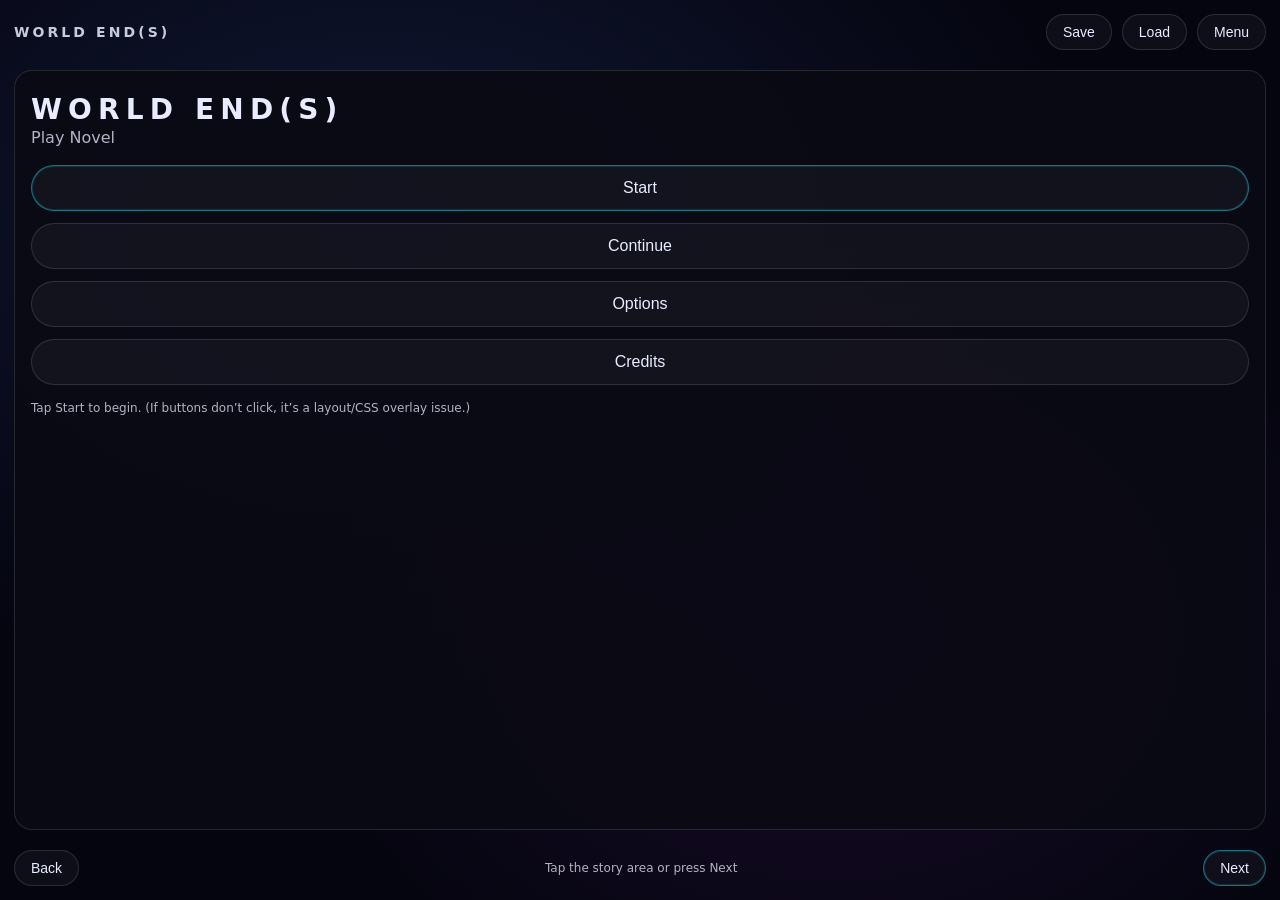
<file: index.html>
<!doctype html>
<html lang="en">
<head>
  <meta charset="UTF-8" />
  <meta name="viewport" content="width=device-width, initial-scale=1, viewport-fit=cover" />
  <title>WORLD END(S)</title>

  <!-- iOS PWA -->
  <meta name="apple-mobile-web-app-capable" content="yes" />
  <meta name="apple-mobile-web-app-status-bar-style" content="black-translucent" />
  <meta name="apple-mobile-web-app-title" content="WORLD END(S)" />
  <meta name="theme-color" content="#050510" />

  <link rel="manifest" href="./manifest.webmanifest?v=1" />
  <link rel="apple-touch-icon" href="./icon-180.png" />
  <link rel="icon" href="./icon-192.png" />

  <link rel="stylesheet" href="./style.css?v=1" />
</head>

<body>
  <div id="app">
    <header class="topbar">
      <div class="title">WORLD END(S)</div>
      <div class="topBtns">
        <button id="btnSave" type="button">Save</button>
        <button id="btnLoad" type="button">Load</button>
        <button id="btnMenu" type="button">Menu</button>
      </div>
    </header>

    <main id="screen" aria-label="Story screen">
      <!-- MAIN MENU (clickable) -->
      <section id="mainMenu" class="panel">
        <h1 class="logo">WORLD END(S)</h1>
        <p class="subtitle">Play Novel</p>

        <div class="menuBtns">
          <button id="btnStart" class="primary" type="button">Start</button>
          <button id="btnContinue" type="button">Continue</button>
          <button id="btnOptions" type="button">Options</button>
          <button id="btnCredits" type="button">Credits</button>
        </div>

        <div class="tinyHint">Tap Start to begin. (If buttons don’t click, it’s a layout/CSS overlay issue.)</div>
      </section>

      <!-- STORY VIEW -->
      <section id="storyView" class="panel hidden">
        <div id="speaker" class="speaker hidden"></div>
        <div id="text" class="text"></div>
        <div id="choices" class="choices hidden"></div>
      </section>

      <div id="toast" class="toast hidden"></div>
      <div id="err" class="err hidden"></div>
    </main>

    <footer class="footer">
      <button id="btnBack" type="button">Back</button>
      <div class="hint">Tap the story area or press Next</div>
      <button id="btnNext" class="primary" type="button">Next</button>
    </footer>
  </div>

  <!-- scripts -->
  <script src="./engine.js?v=1"></script>
  <script src="./story.js?v=1"></script>

  <script>
    // Register service worker (PWA / Home Screen)
    if ("serviceWorker" in navigator) {
      navigator.serviceWorker.register("./sw.js").catch(()=>{});
    }
  </script>
</body>
</html>
</file>
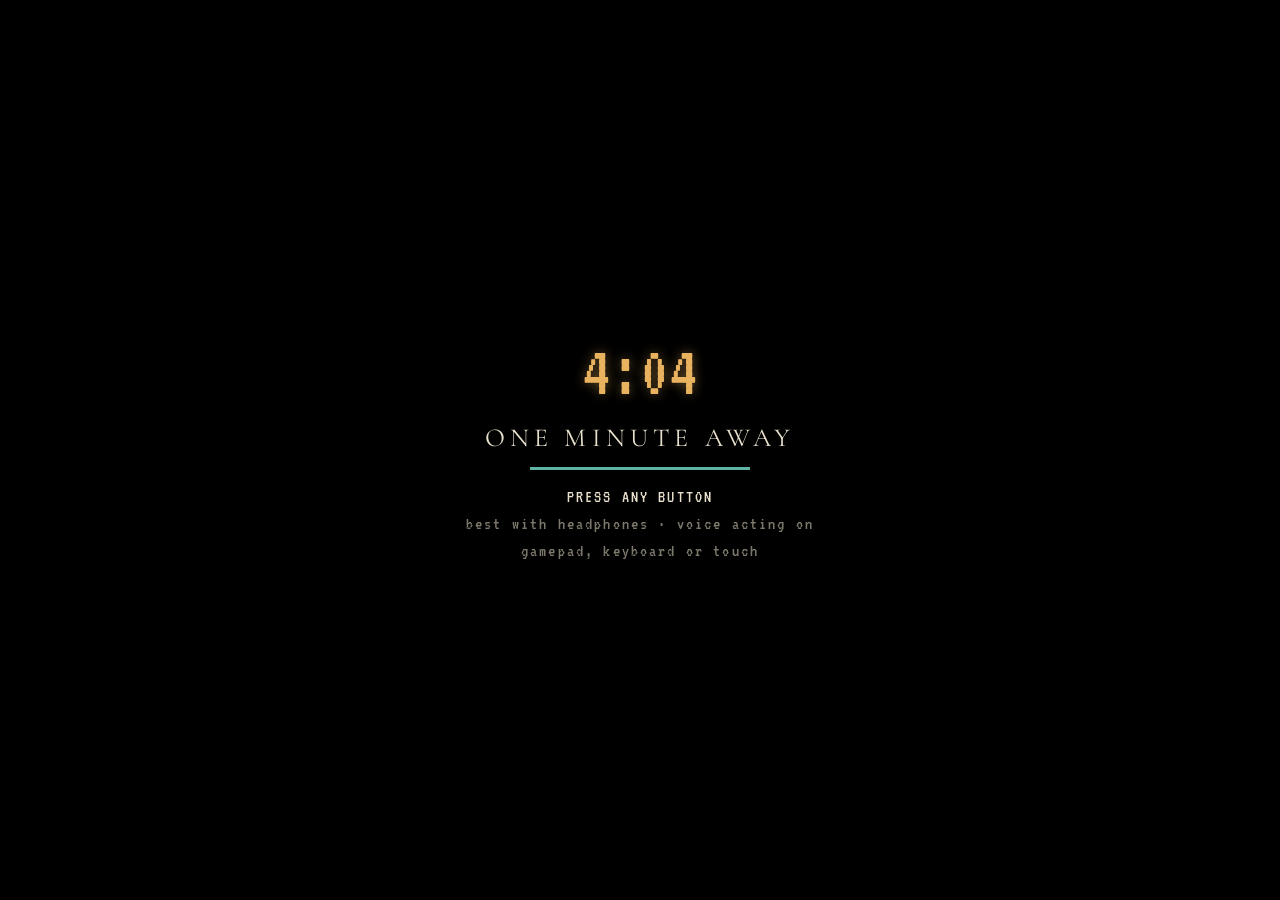
<file: one-minute-away/index.html>
<!doctype html>
<html lang="en">
<head>
<meta charset="utf-8" />
<meta name="viewport" content="width=device-width, initial-scale=1, viewport-fit=cover, user-scalable=no" />
<title>One Minute Away</title>
<meta name="description" content="One Minute Away: The Road Between Us. A PS1-style psychological horror love story in two points of view, set on Ocean Parkway, Brooklyn." />
<meta name="theme-color" content="#000000" />
<meta name="apple-mobile-web-app-capable" content="yes" />
<meta name="apple-mobile-web-app-status-bar-style" content="black-translucent" />
<link rel="manifest" href="./manifest.webmanifest" />
<link rel="apple-touch-icon" href="./icon-180.png" />
<link rel="icon" href="./icon-192.png" />
<link rel="preconnect" href="https://fonts.googleapis.com" />
<link rel="preconnect" href="https://fonts.gstatic.com" crossorigin />
<link href="https://fonts.googleapis.com/css2?family=VT323&family=Cormorant+Garamond:ital,wght@0,500;1,500&display=swap" rel="stylesheet" />
<style>
:root {
  --u: 2px;
  --ink: #efe6d2;
  --dim: #8d8a80;
  --panel: rgba(12, 18, 20, 0.93);
  --amber: #d5a467;
  --teal: #5fb3a4;
  --tealdk: #2b4a47;
  --line: #3d6a68;
  --red: #d9483a;
  --bg: #000;
}
@media (prefers-color-scheme: dark) { :root:not([data-theme="light"]) { --bg: #000; } }
:root[data-theme="dark"] { --bg: #000; }
* { box-sizing: border-box; }
html, body { margin: 0; height: 100%; background: var(--bg); overflow: hidden; touch-action: none; user-select: none; -webkit-user-select: none; }
body { font-family: "VT323", ui-monospace, monospace; color: var(--ink); -webkit-tap-highlight-color: transparent; -webkit-font-smoothing: none; }
#screen { position: absolute; overflow: hidden; background: #000; }
#gl { position: absolute; inset: 0; width: 100%; height: 100%; image-rendering: pixelated; image-rendering: crisp-edges; }
#crt { position: absolute; inset: 0; pointer-events: none; display: none; z-index: 30;
  background: repeating-linear-gradient(to bottom, rgba(0,0,0,0) 0, rgba(0,0,0,0) calc(var(--u) * 0.5), rgba(0,0,0,0.22) calc(var(--u) * 0.5), rgba(0,0,0,0.22) var(--u)),
              radial-gradient(ellipse at center, rgba(0,0,0,0) 62%, rgba(0,0,0,0.55) 100%); }
body.crt #crt { display: block; }
body.crt #gl { filter: saturate(1.08) contrast(1.05); }
#gl.glitch { animation: glitch 0.16s steps(2) infinite; }
@keyframes glitch { 0% { transform: translate(calc(var(--u) * 3), 0) skewX(2deg); filter: hue-rotate(40deg) contrast(1.3); } 50% { transform: translate(calc(var(--u) * -4), calc(var(--u) * 1)); filter: saturate(0.2) contrast(1.6); } 100% { transform: none; } }
#fade { position: absolute; inset: 0; background: #000; opacity: 0; pointer-events: none; z-index: 40; }
#hud, #ui { position: absolute; inset: 0; pointer-events: none; z-index: 20; }
#ui > * { pointer-events: auto; }

/* ---------- the shared frame (amber outside, teal hairline inside) ---------- */
.frame, .dlg { background: var(--panel); border: var(--u) solid var(--amber); box-shadow: inset 0 0 0 var(--u) #0c1214, inset 0 0 0 calc(var(--u) * 2) var(--line); }
.ftitle { font-size: calc(var(--u) * 13); color: var(--teal); letter-spacing: 0.06em; padding-bottom: calc(var(--u) * 3); border-bottom: calc(var(--u) * 0.5) solid var(--line); margin-bottom: calc(var(--u) * 5); }
.fhint { display: flex; gap: calc(var(--u) * 24); font-size: calc(var(--u) * 7.5); color: #b7b1a2; margin-top: calc(var(--u) * 8); }

/* ---------- HUD ---------- */
#pov { position: absolute; left: calc(var(--u) * 9); top: calc(var(--u) * 10); padding: 0 calc(var(--u) * 5); height: calc(var(--u) * 12);
  line-height: calc(var(--u) * 12); font-size: calc(var(--u) * 8.5); color: var(--teal); background: rgba(14, 24, 26, 0.86); border: calc(var(--u) * 0.5) solid var(--line);
  letter-spacing: 0.06em; opacity: 0; transition: opacity 0.5s; min-width: calc(var(--u) * 60); }
#pov.on { opacity: 1; }
#pov.argjila { color: #e6b28a; border-color: #6a4a3a; }
#clock { position: absolute; right: calc(var(--u) * 9); top: calc(var(--u) * 10); padding: 0 calc(var(--u) * 5); height: calc(var(--u) * 12);
  line-height: calc(var(--u) * 12); font-size: calc(var(--u) * 10); color: #e8b25e; background: rgba(14, 24, 26, 0.86); border: calc(var(--u) * 0.5) solid var(--line);
  opacity: 0; transition: opacity 0.5s; text-align: center; min-width: calc(var(--u) * 34); }
#clock.on { opacity: 1; }
#clock.back { color: #6fd0ff; }
#clock.blip { animation: blip 0.6s steps(2) 2; }
#clock.bad { color: var(--red); }
@keyframes blip { 50% { opacity: 0.25; } }
#objective { position: absolute; left: calc(var(--u) * 9); top: calc(var(--u) * 26); max-width: 60%; font-size: calc(var(--u) * 8); line-height: 1.15;
  color: var(--ink); text-shadow: 0 1px 0 #000, 0 0 4px #000; opacity: 0; transform: translateX(-6px); transition: opacity 0.6s, transform 0.6s; }
#objective .tag { display: block; font-size: 0.8em; color: var(--amber); letter-spacing: 0.15em; }
#objective.on { opacity: 1; transform: none; }
#objective.dim { opacity: 0.45; }
#prompt { position: absolute; left: 50%; bottom: calc(var(--u) * 20); transform: translateX(-50%); font-size: calc(var(--u) * 9); padding: calc(var(--u) * 1) calc(var(--u) * 7);
  background: var(--panel); border: calc(var(--u) * 0.5) solid var(--amber); white-space: nowrap; opacity: 0; transition: opacity 0.2s; }
#prompt.on { opacity: 1; }
.btnx { color: #8ab4ff; font-weight: 400; }
#caption { position: absolute; left: 50%; bottom: calc(var(--u) * 44); transform: translateX(-50%); font-size: calc(var(--u) * 9); padding: calc(var(--u) * 2) calc(var(--u) * 12);
  color: var(--ink); background: rgba(14, 24, 26, 0.9); border: calc(var(--u) * 0.5) solid var(--line); white-space: nowrap; opacity: 0; transition: opacity 0.3s; z-index: 25; }
#caption.on { opacity: 1; }
body.dlgup #caption { bottom: calc(var(--u) * 78); }
#toast { position: absolute; right: calc(var(--u) * 9); bottom: calc(var(--u) * 8); font-size: calc(var(--u) * 7); color: var(--teal); opacity: 0; transition: opacity 0.4s; }
#toast.on { opacity: 1; }
#letterbox::before, #letterbox::after { content: ""; position: absolute; left: 0; right: 0; height: 0; background: #000; transition: height 0.7s; z-index: 19; }
#letterbox::before { top: 0; } #letterbox::after { bottom: 0; }
#letterbox.on::before, #letterbox.on::after { height: calc(var(--u) * 22); }
#letterbox { position: absolute; inset: 0; pointer-events: none; }
body.modal #hud { opacity: 0; }

#peep { position: absolute; inset: 0; pointer-events: none; z-index: 18; opacity: 0; transition: opacity 0.4s;
  background: radial-gradient(circle at 50% 45%, rgba(0,0,0,0) 30%, rgba(0,0,0,0.75) 38%, #000 44%); }
#peep.on { opacity: 1; }
.item.round .picc { border-radius: 50%; width: calc(var(--u) * 120); height: calc(var(--u) * 120); object-fit: cover; filter: contrast(1.1) brightness(0.9); box-shadow: 0 0 calc(var(--u) * 10) #000; }
/* ---------- dialogue panel: [8,171,304,61], portrait [14,179,45,45] ---------- */
.dlg { position: absolute; left: calc(var(--u) * 8); width: calc(var(--u) * 304); bottom: calc(var(--u) * 9); min-height: calc(var(--u) * 61);
  padding: calc(var(--u) * 6) calc(var(--u) * 12) calc(var(--u) * 7) calc(var(--u) * 57); cursor: pointer; }
.dlg.top { bottom: auto; top: calc(var(--u) * 28); }
.dlg .por { position: absolute; left: calc(var(--u) * 6); top: calc(var(--u) * 7); width: calc(var(--u) * 45); height: calc(var(--u) * 45);
  image-rendering: pixelated; border: calc(var(--u) * 0.5) solid var(--line); }
.dlg .who { font-size: calc(var(--u) * 9); color: #e9b77c; letter-spacing: 0.05em; height: calc(var(--u) * 11); }
.dlg .txt { font-size: calc(var(--u) * 10.5); line-height: 1.12; min-height: calc(var(--u) * 24); white-space: pre-wrap; }
.dlg .more { position: absolute; right: calc(var(--u) * 7); bottom: calc(var(--u) * 3); font-size: calc(var(--u) * 7); color: #e9b77c; animation: blip 0.8s steps(2) infinite; }
.dlg.nopor { padding-left: calc(var(--u) * 14); }
.dlg.narr { padding-left: calc(var(--u) * 16); text-align: center; border-color: #6d6a62; }
.dlg.narr .who { display: none; }
.dlg.narr .txt { font-family: "Cormorant Garamond", serif; font-style: italic; font-size: calc(var(--u) * 10); line-height: 1.25; color: #ddd6c4; }
.dlg.sys { padding-left: calc(var(--u) * 14); border-color: var(--teal); }
.dlg.sys .txt { color: var(--teal); letter-spacing: 0.08em; }
.dlg.radio { border-color: var(--teal); }
.dlg.radio .txt { color: #a6e0d4; }
.dlg.radio .por { filter: grayscale(1) contrast(1.4) brightness(0.8); }
.dlg.mimic { border-color: #8a2a24; box-shadow: inset 0 0 0 var(--u) #0c1214, inset 0 0 0 calc(var(--u) * 2) #4a1612; animation: shudder 3s infinite; }
.dlg.mimic .who { color: var(--red); }
.dlg.mimic .txt { color: #f0d0c8; text-shadow: calc(var(--u) * 0.6) 0 rgba(255, 0, 40, 0.5), calc(var(--u) * -0.6) 0 rgba(0, 200, 255, 0.35); }
.dlg.mimic .por { filter: contrast(1.3) saturate(0.4); }
.dlg.keeper { border-color: #b08a40; }
.dlg.keeper .who { color: #e0b860; letter-spacing: 0.12em; }
.dlg.keeper .txt { font-size: calc(var(--u) * 11); color: #f2e2b0; }
@keyframes shudder { 0%, 92%, 100% { transform: none; } 93% { transform: translate(calc(var(--u) * 1.5), 0); } 95% { transform: translate(calc(var(--u) * -1.5), calc(var(--u) * 0.5)); } }

/* ---------- choice / menus ---------- */
.choice { position: absolute; left: calc(var(--u) * 40); right: calc(var(--u) * 40); top: 50%; transform: translateY(-50%); padding: calc(var(--u) * 10) calc(var(--u) * 12); }
.choice .q { font-size: calc(var(--u) * 9.5); color: var(--ink); margin-bottom: calc(var(--u) * 6); line-height: 1.15; }
.opt { font-size: calc(var(--u) * 10); padding: calc(var(--u) * 1.5) calc(var(--u) * 4); color: #e8e0cc; cursor: pointer; line-height: 1.1; }
.opt.sel { background: var(--tealdk); color: #f0c27a; }
.opt.dis { opacity: 0.3; }
.menu { position: absolute; left: calc(var(--u) * 40); right: calc(var(--u) * 40); top: calc(var(--u) * 34); bottom: calc(var(--u) * 26); padding: calc(var(--u) * 10) calc(var(--u) * 12);
  display: flex; flex-direction: column; }
.mlist { flex: 0 0 auto; }
.mrow { display: flex; font-size: calc(var(--u) * 10); padding: calc(var(--u) * 1.5) calc(var(--u) * 4); cursor: pointer; color: #e8e0cc; }
.mrow .lbl { flex: 1; white-space: nowrap; overflow: hidden; text-overflow: ellipsis; }
.mrow .val { color: #c8c0a8; margin-left: calc(var(--u) * 8); }
.mrow.sel { background: var(--tealdk); color: #f0c27a; }
.mrow.dis { opacity: 0.35; }
.mrow.dis.ok, .mrow.dis.here { opacity: 1; }
.mrow.here { background: var(--tealdk); color: #f0c27a; }
.mrow.ok .val { color: var(--teal); }
.mhint { margin-top: auto; padding-top: calc(var(--u) * 6); font-size: calc(var(--u) * 7.5); color: var(--dim); min-height: 2.2em; line-height: 1.15; }
.mfoot { font-size: calc(var(--u) * 7.5); color: var(--amber); }
.menu.title { left: 50%; right: auto; top: auto; bottom: calc(var(--u) * 22); transform: translateX(-50%); width: calc(var(--u) * 150); padding: calc(var(--u) * 6) calc(var(--u) * 8); background: rgba(12, 18, 20, 0.78); }
.menu.title .mrow { justify-content: center; }
.menu.title .mrow .lbl { flex: 0 0 auto; }
.menu.title .mhint { text-align: center; min-height: 1.2em; padding-top: calc(var(--u) * 3); }
.menu.title .fhint { display: none; }
.menu.pause, .menu.opts, .menu.chap, .menu.inv, .menu.route { }

/* ---------- item viewer ---------- */
.item { position: absolute; left: calc(var(--u) * 50); right: calc(var(--u) * 50); top: calc(var(--u) * 24); bottom: calc(var(--u) * 20); padding: calc(var(--u) * 8) calc(var(--u) * 12);
  display: flex; flex-direction: column; align-items: center; cursor: pointer; }
.item .ftitle { align-self: stretch; }
.pic { flex: 1; display: flex; align-items: center; justify-content: center; min-height: 0; }
.picc { width: calc(var(--u) * 150); height: calc(var(--u) * 108); object-fit: contain; image-rendering: pixelated; }
.itxt { font-size: calc(var(--u) * 9); text-align: center; line-height: 1.15; margin-top: calc(var(--u) * 4); }

/* ---------- memory page ---------- */
.page { position: absolute; left: calc(var(--u) * 46); right: calc(var(--u) * 46); top: calc(var(--u) * 26); bottom: calc(var(--u) * 22); padding: calc(var(--u) * 10) calc(var(--u) * 14);
  display: flex; flex-direction: column; cursor: pointer; background: rgb(24, 21, 18); }
.pdate { font-size: calc(var(--u) * 8); color: var(--amber); }
.panchor { font-size: calc(var(--u) * 8.5); color: #b9b2a0; margin: calc(var(--u) * 4) 0; line-height: 1.15; }
.ptext { flex: 1; font-family: "Cormorant Garamond", serif; font-style: italic; font-size: calc(var(--u) * 10); line-height: 1.3; color: #efe3c6; overflow: hidden; }
.pby { font-size: calc(var(--u) * 6.5); color: var(--dim); text-align: right; margin-top: calc(var(--u) * 3); letter-spacing: 0.05em; }
.page.sealed .ptext { display: flex; align-items: center; justify-content: center; text-align: center; color: #e6c48a; flex-direction: column; }
.page.sealed .ptext span { display: block; font-size: 0.75em; color: var(--dim); margin-top: calc(var(--u) * 4); }

/* ---------- flip phone ---------- */
.phone { position: absolute; inset: 0; background: rgba(0, 0, 0, 0.62); }
.pwrap { position: absolute; left: calc(var(--u) * 46); top: calc(var(--u) * 10); height: calc(var(--u) * 220); aspect-ratio: 184 / 360; transform: rotate(-3deg); filter: drop-shadow(0 calc(var(--u) * 4) calc(var(--u) * 6) #000); }
.pshell { position: absolute; inset: 0; width: 100%; height: 100%; image-rendering: pixelated; }
.pscreen { position: absolute; left: 8.8%; right: 8.2%; top: 10.4%; bottom: 8.6%; background: linear-gradient(#101218, #0a0b0f); display: flex; flex-direction: column; overflow: hidden; font-size: calc(var(--u) * 6.4); color: #e6e2d8; }
.pscreen::after { content: ""; position: absolute; inset: 0; pointer-events: none; background: linear-gradient(130deg, rgba(255,255,255,0.07), transparent 40%), repeating-linear-gradient(0deg, rgba(0,0,0,0.18) 0 1px, transparent 1px 3px); }
.pstat { display: flex; justify-content: space-between; padding: calc(var(--u) * 1.5) calc(var(--u) * 3) 0; font-size: calc(var(--u) * 4.6); color: #8d8a80; }
.phead { text-align: center; padding: calc(var(--u) * 2) calc(var(--u) * 2) calc(var(--u) * 2.5); border-bottom: 1px solid #262830; }
.phead b { display: block; font-weight: normal; color: #f0ece0; font-size: calc(var(--u) * 7); letter-spacing: 0.06em; }
.phead span { display: block; color: #7d7a72; font-size: calc(var(--u) * 4.6); margin-top: calc(var(--u) * 0.5); }
.pbody { flex: 1; overflow: hidden; padding: calc(var(--u) * 3) calc(var(--u) * 2.5); display: flex; flex-direction: column; gap: calc(var(--u) * 2.5); justify-content: flex-end; }
.pmsg { line-height: 1.2; max-width: 84%; padding: calc(var(--u) * 2) calc(var(--u) * 3); border-radius: calc(var(--u) * 4); background: #2a2c34; align-self: flex-start; animation: pin 0.25s ease-out; }
.pmsg.me { align-self: flex-end; background: #2f5f7a; color: #f2f6f8; }
.pmsg i { display: block; font-style: normal; font-size: 0.72em; opacity: 0.55; margin-top: calc(var(--u) * 1); }
@keyframes pin { from { opacity: 0; transform: translateY(calc(var(--u) * 3)); } to { opacity: 1; transform: none; } }
.popts { position: absolute; left: calc(var(--u) * 178); right: calc(var(--u) * 10); bottom: calc(var(--u) * 30); background: var(--panel); border: var(--u) solid var(--amber); padding: calc(var(--u) * 4); }
.popts:empty { display: none; }

/* ---------- mini-games ---------- */
.mini { position: absolute; inset: 0; display: flex; flex-direction: column; align-items: center; justify-content: flex-end; padding-bottom: calc(var(--u) * 28); pointer-events: none; }
.mini .mtitle2 { font-size: calc(var(--u) * 11); color: var(--teal); letter-spacing: 0.15em; text-shadow: 0 1px 0 #000; }
.mini .mh { font-size: calc(var(--u) * 8); color: var(--ink); text-shadow: 0 1px 0 #000, 0 0 4px #000; margin-top: calc(var(--u) * 4); }
.mini .ring { width: calc(var(--u) * 26); height: calc(var(--u) * 26); border: calc(var(--u) * 1.5) solid var(--amber); border-radius: 50%; margin-top: calc(var(--u) * 6); position: relative; }
.mini .ring i { position: absolute; inset: calc(var(--u) * -1.5); border: calc(var(--u) * 1) solid #f0e6c8; border-radius: 50%; }
.mini.hit .ring { background: rgba(95, 179, 164, 0.5); }
.mini.miss .ring { border-color: var(--red); }
.mini .arrows { display: flex; gap: calc(var(--u) * 12); font-size: calc(var(--u) * 16); color: var(--amber); margin-top: calc(var(--u) * 4); }
.mini .bar { width: calc(var(--u) * 120); height: calc(var(--u) * 3); background: #222; margin-top: calc(var(--u) * 6); }
.mini .bar i { display: block; height: 100%; width: 0; background: var(--teal); }
.mini .glass { position: absolute; left: calc(var(--u) * 190); top: calc(var(--u) * 50); width: calc(var(--u) * 110); height: calc(var(--u) * 120); overflow: hidden; }
.mini .glass .target { position: absolute; left: 50%; top: 50%; width: calc(var(--u) * 30); height: calc(var(--u) * 22); margin: calc(var(--u) * -11) 0 0 calc(var(--u) * -15); border: calc(var(--u) * 1) dashed rgba(240, 230, 200, 0.6); }
.mini .glass .target.ok { border-color: var(--teal); border-style: solid; }
.mini .glass .map { position: absolute; left: 50%; top: 50%; width: calc(var(--u) * 70); margin: calc(var(--u) * -25) 0 0 calc(var(--u) * -35); opacity: 0.75; image-rendering: pixelated; }
.citylights { position: absolute; left: calc(var(--u) * 20); right: calc(var(--u) * 120); top: calc(var(--u) * 92); height: calc(var(--u) * 6); opacity: 0; transition: opacity 2s;
  background: repeating-linear-gradient(90deg, rgba(255, 210, 120, 0.95) 0 calc(var(--u) * 1), transparent calc(var(--u) * 1) calc(var(--u) * 4)); filter: blur(calc(var(--u) * 0.4)); box-shadow: 0 0 calc(var(--u) * 8) rgba(255, 190, 100, 0.6); }
.citylights.on { opacity: 1; }
.card.lines.warm p { color: #f0c27a; }
/* ---------- cards ---------- */
.card { position: absolute; inset: 0; background: #000; display: flex; flex-direction: column; align-items: center; justify-content: center; text-align: center; opacity: 0; transition: opacity 0.6s; cursor: pointer; }
.card.in { opacity: 1; }
.card.out { opacity: 0; }
.card .k { font-size: calc(var(--u) * 8); color: var(--teal); letter-spacing: 0.3em; }
.card .t { font-family: "Cormorant Garamond", serif; font-size: calc(var(--u) * 22); color: var(--ink); margin-top: calc(var(--u) * 6); letter-spacing: 0.04em; }
.card .rule { width: calc(var(--u) * 80); height: calc(var(--u) * 0.5); background: var(--amber); margin: calc(var(--u) * 7) 0; }
.card .s { font-size: calc(var(--u) * 9); color: #b8b09c; letter-spacing: 0.12em; }
.card .p { font-size: calc(var(--u) * 8); color: var(--amber); margin-top: calc(var(--u) * 10); letter-spacing: 0.2em; }
.card.lines p { font-family: "Cormorant Garamond", serif; font-style: italic; font-size: calc(var(--u) * 11); margin: calc(var(--u) * 3) calc(var(--u) * 28); line-height: 1.3; color: #e8dcc4; }
.card.lines.credits p { font-family: "VT323", monospace; font-style: normal; font-size: calc(var(--u) * 9); }
.card.handoff { background: rgba(0, 0, 0, 0.82); }
.card.handoff .hk { font-size: calc(var(--u) * 8); color: var(--dim); letter-spacing: 0.3em; }
.card.handoff .hn { font-size: calc(var(--u) * 28); letter-spacing: 0.25em; color: var(--teal); }
.card.handoff.argjila .hn { color: #e6b28a; }
.card.handoff .hs { font-size: calc(var(--u) * 8); color: #b8b09c; }

/* ---------- loading / logo / boot ---------- */
.cg { position: absolute; inset: 0; background: #000; overflow: hidden; z-index: 42; animation: cgin 1.4s ease-out both; }
.cg img { position: absolute; inset: -6%; width: 112%; height: 112%; object-fit: cover; image-rendering: pixelated; animation: kb var(--kb, 9s) linear both; filter: contrast(1.05) saturate(0.9); }
.cg::after { content: ""; position: absolute; inset: 0; pointer-events: none; background: repeating-linear-gradient(0deg, rgba(0,0,0,0.22) 0 1px, transparent 1px 3px), radial-gradient(ellipse at center, transparent 55%, rgba(0,0,0,0.75)); }
.cg .cgtxt { position: absolute; left: calc(var(--u) * 20); right: calc(var(--u) * 20); bottom: calc(var(--u) * 16); z-index: 2; font-size: calc(var(--u) * 9); line-height: 1.25; color: #e8e0cc; text-shadow: 0 0 calc(var(--u) * 3) #000, 0 calc(var(--u) * 1) 0 #000; text-align: center; animation: cgin 2.4s 0.6s ease-out both; }
.cg.out { animation: cgout 0.9s ease-in both; }
.cg::before { content: ""; position: absolute; inset: -20%; z-index: 1; pointer-events: none; opacity: 0.09; mix-blend-mode: screen;
  background-image: url("data:image/svg+xml,%3Csvg xmlns='http://www.w3.org/2000/svg' width='160' height='160'%3E%3Cfilter id='n'%3E%3CfeTurbulence type='fractalNoise' baseFrequency='0.9' numOctaves='2' stitchTiles='stitch'/%3E%3C/filter%3E%3Crect width='160' height='160' filter='url(%23n)'/%3E%3C/svg%3E");
  animation: grain 0.5s steps(4) infinite; }
@keyframes grain { 0% { transform: translate(0, 0); } 25% { transform: translate(-6%, 4%); } 50% { transform: translate(5%, -3%); } 75% { transform: translate(-3%, -6%); } 100% { transform: translate(4%, 5%); } }
.cg img { animation: kb var(--kb, 9s) linear both, tape 0.5s steps(5) 1; }
.cg.r img { animation: kbr var(--kb, 9s) linear both, tape 0.5s steps(5) 1; }
@keyframes tape { 0% { filter: brightness(1.6) contrast(1.4) blur(1px); clip-path: inset(0 0 60% 0); } 40% { clip-path: inset(30% 0 10% 0); } 60% { filter: brightness(1.15); clip-path: inset(0); } 100% { filter: contrast(1.05) saturate(0.9); } }
.cg.flash, .cg.flash img { animation: none; }
.cg.flash img { transform: scale(1.08); filter: contrast(1.3) brightness(1.15); }
.cg.flash.out { animation: cgout 0.12s linear both; }
.mico { width: calc(var(--u) * 14); height: calc(var(--u) * 14); image-rendering: pixelated; vertical-align: middle; margin-right: calc(var(--u) * 5); }
#titlebg { position: absolute; inset: 0; z-index: 5; pointer-events: none; overflow: hidden; opacity: 0; transition: opacity 2.5s; background: #000; }
#titlebg.on, #logo.on ~ #titlebg { opacity: 1; }
#titlebg img { position: absolute; inset: -5%; width: 110%; height: 110%; object-fit: cover; image-rendering: pixelated; animation: tbg 40s ease-in-out infinite alternate; filter: brightness(0.8) saturate(0.9); }
#titlebg::after { content: ""; position: absolute; inset: 0; background: repeating-linear-gradient(0deg, rgba(0,0,0,0.2) 0 1px, transparent 1px 3px), radial-gradient(ellipse at center, transparent 50%, rgba(0,0,0,0.7)); }
@keyframes tbg { from { transform: scale(1) translate(0, 0); } to { transform: scale(1.12) translate(-2%, -1.5%); } }
@keyframes cgin { from { opacity: 0; } to { opacity: 1; } }
@keyframes cgout { from { opacity: 1; } to { opacity: 0; } }
@keyframes kb { from { transform: scale(1) translate(1.5%, 1%); } to { transform: scale(1.1) translate(-2%, -1.5%); } }
@keyframes kbr { from { transform: scale(1.1) translate(-2%, 0); } to { transform: scale(1) translate(2%, 1%); } }
#loading { position: absolute; inset: 0; background: #000; z-index: 45; display: none; }
#loading.on { display: block; }
#loading .lbg { position: absolute; inset: 0; background-size: cover; background-position: center; image-rendering: pixelated; filter: brightness(0.38) saturate(0.8); }
#loading .ltip { position: absolute; left: calc(var(--u) * 16); right: calc(var(--u) * 16); bottom: calc(var(--u) * 26); font-size: calc(var(--u) * 9); color: #c8c0aa; line-height: 1.15; }
#loading .lcl { position: absolute; right: calc(var(--u) * 16); top: calc(var(--u) * 14); font-size: calc(var(--u) * 16); color: #e8b25e; animation: blip 1.2s steps(2) infinite; }
#loading .lnm { position: absolute; left: calc(var(--u) * 16); top: calc(var(--u) * 14); font-size: calc(var(--u) * 9); color: var(--teal); letter-spacing: 0.2em; }
#loading .lbar { position: absolute; left: calc(var(--u) * 16); right: calc(var(--u) * 16); bottom: calc(var(--u) * 14); height: calc(var(--u) * 2); background: #222; }
#loading .lbar i { display: block; height: 100%; width: 0; background: var(--amber); transition: width 0.2s; }
#logo { position: absolute; left: 0; right: 0; top: 13%; text-align: center; pointer-events: none; opacity: 0; transition: opacity 2.5s; z-index: 21; }
#logo.on { opacity: 1; }
body.submenu #logo { opacity: 0; transition: none; }
#logo .l1 { font-family: "Cormorant Garamond", serif; font-size: calc(var(--u) * 27); letter-spacing: 0.1em; color: #f1e9d8;
  text-shadow: 0 0 calc(var(--u) * 8) rgba(255, 200, 150, 0.35), 0 calc(var(--u) * 1) 0 #000; }
#logo .l2 { margin-top: calc(var(--u) * 2); font-size: calc(var(--u) * 9); letter-spacing: 0.5em; color: var(--teal); }
#logo .l3 { margin-top: calc(var(--u) * 6); font-size: calc(var(--u) * 12); color: #e8b25e; animation: blip 2s steps(2) infinite; }
#logo .l3 b { color: var(--dim); font-weight: 400; margin: 0 calc(var(--u) * 4); }
#boot { position: fixed; inset: 0; z-index: 50; background: #000; display: flex; flex-direction: column; align-items: center;
  justify-content: center; cursor: pointer; text-align: center; gap: 14px; padding: 24px; }
#boot .bclock { font-size: 72px; color: #e8b25e; text-shadow: 0 0 12px rgba(232, 178, 94, 0.45); animation: blip 1.6s steps(2) infinite; }
#boot .bt { font-family: "Cormorant Garamond", serif; font-size: 26px; letter-spacing: 0.2em; color: #e8e0cc; }
#boot .bs { font-size: 18px; color: #7d786c; letter-spacing: 0.12em; line-height: 1.5; max-width: 520px; }
#boot .bbar { width: 220px; height: 3px; background: #222; }
#boot .bbar i { display: block; height: 100%; width: 0; background: var(--teal); transition: width 0.2s; }
#boot.ready .bs b { color: #e8e0cc; animation: blip 1.2s steps(2) infinite; font-weight: 400; }
#boot.go { animation: bootOut 1.4s forwards; }
@keyframes bootOut { 30% { opacity: 1; } 100% { opacity: 0; } }

/* ---------- touch controls ---------- */
#touch { position: fixed; inset: 0; pointer-events: none; display: none; z-index: 10; }
body.touch #touch { display: block; }
#stickZone { position: absolute; left: 0; bottom: 0; width: 50%; height: 60%; pointer-events: auto; }
body.portrait #stickZone { height: 38%; }
#stickBase { position: absolute; left: 22%; top: 60%; width: 110px; height: 110px; margin: -55px 0 0 -55px; border-radius: 50%;
  border: 2px solid rgba(255,255,255,0.18); background: rgba(255,255,255,0.04); transition: opacity 0.2s; opacity: 0.55; }
#stickBase.on { opacity: 1; transition: none; }
#stickKnob { position: absolute; left: 50%; top: 50%; width: 48px; height: 48px; margin: -24px 0 0 -24px; border-radius: 50%;
  background: rgba(220,220,230,0.28); border: 2px solid rgba(255,255,255,0.35); }
#pad { position: absolute; right: 18px; bottom: 26px; width: 170px; height: 170px; pointer-events: none; }
body.portrait #pad { bottom: 6%; }
.pb { position: absolute; width: 58px; height: 58px; border-radius: 50%; pointer-events: auto; display: flex; align-items: center;
  justify-content: center; font-size: 24px; background: rgba(20,20,26,0.55); border: 2px solid rgba(255,255,255,0.22); font-family: system-ui, sans-serif; }
.pb.down { background: rgba(255,255,255,0.22); transform: scale(0.94); }
.pb.x { right: 56px; bottom: 0; color: #8ab4ff; }
.pb.o { right: 0; bottom: 56px; color: #ff7a7a; }
.pb.sq { left: 0; bottom: 56px; color: #f2a0e0; }
.pb.tri { right: 56px; top: 0; color: #7fe0b0; }
.sbtn { position: absolute; top: max(10px, env(safe-area-inset-top)); right: 12px; pointer-events: auto; padding: 8px 14px; border-radius: 16px;
  font-size: 12px; letter-spacing: 0.15em; background: rgba(20,20,26,0.6); border: 2px solid rgba(255,255,255,0.22); color: #ddd; font-family: system-ui, sans-serif; }
.sbtn.down { background: rgba(255,255,255,0.25); }
body:not(.portrait) .sbtn { right: 50%; transform: translateX(50%); }
.thint { position: absolute; left: 0; right: 0; bottom: 6px; text-align: center; font-size: 11px; color: rgba(255,255,255,0.35); font-family: system-ui, sans-serif; display: none; }
body.portrait .thint { display: block; }
</style>
</head>
<body>
  <div id="screen">
    <canvas id="gl" width="320" height="240"></canvas>
    <div id="logo">
      <div class="l1">One Minute Away</div>
      <div class="l2">THE ROAD BETWEEN US</div>
      <div class="l3">4:04<b>/</b>4:05</div>
    </div>
    <div id="titlebg"><img src="assets/cg/title.png" alt="" /></div>
    <div id="hud">
      <div id="pov"></div>
      <div id="clock"></div>
      <div id="objective"></div>
      <div id="prompt"></div>
      <div id="toast"></div>
    </div>
    <div id="caption"></div>
    <div id="letterbox"></div>
    <div id="peep"></div>
    <div id="ui"></div>
    <div id="loading"><div class="lbg"></div><div class="lnm"></div><div class="lcl">4:04</div><div class="ltip"></div><div class="lbar"><i></i></div></div>
    <div id="crt"></div>
    <div id="fade"></div>
  </div>

  <div id="touch">
    <div id="stickZone"><div id="stickBase"><div id="stickKnob"></div></div></div>
    <div id="pad">
      <div class="pb tri" data-btn="tri">△</div>
      <div class="pb sq" data-btn="sq">□</div>
      <div class="pb o" data-btn="o">○</div>
      <div class="pb x" data-btn="x">✕</div>
    </div>
    <div class="sbtn" data-btn="start">START</div>
    <div class="thint">Drag left to walk · push to the edge to run</div>
  </div>

  <div id="boot">
    <div class="bclock">4:04</div>
    <div class="bt">ONE MINUTE AWAY</div>
    <div class="bbar"><i></i></div>
    <div class="bs"><b>PRESS ANY BUTTON</b><br>best with headphones · voice acting on<br>gamepad, keyboard or touch</div>
  </div>

  <script type="module" src="./js/main.js"></script>
</body>
</html>
</file>
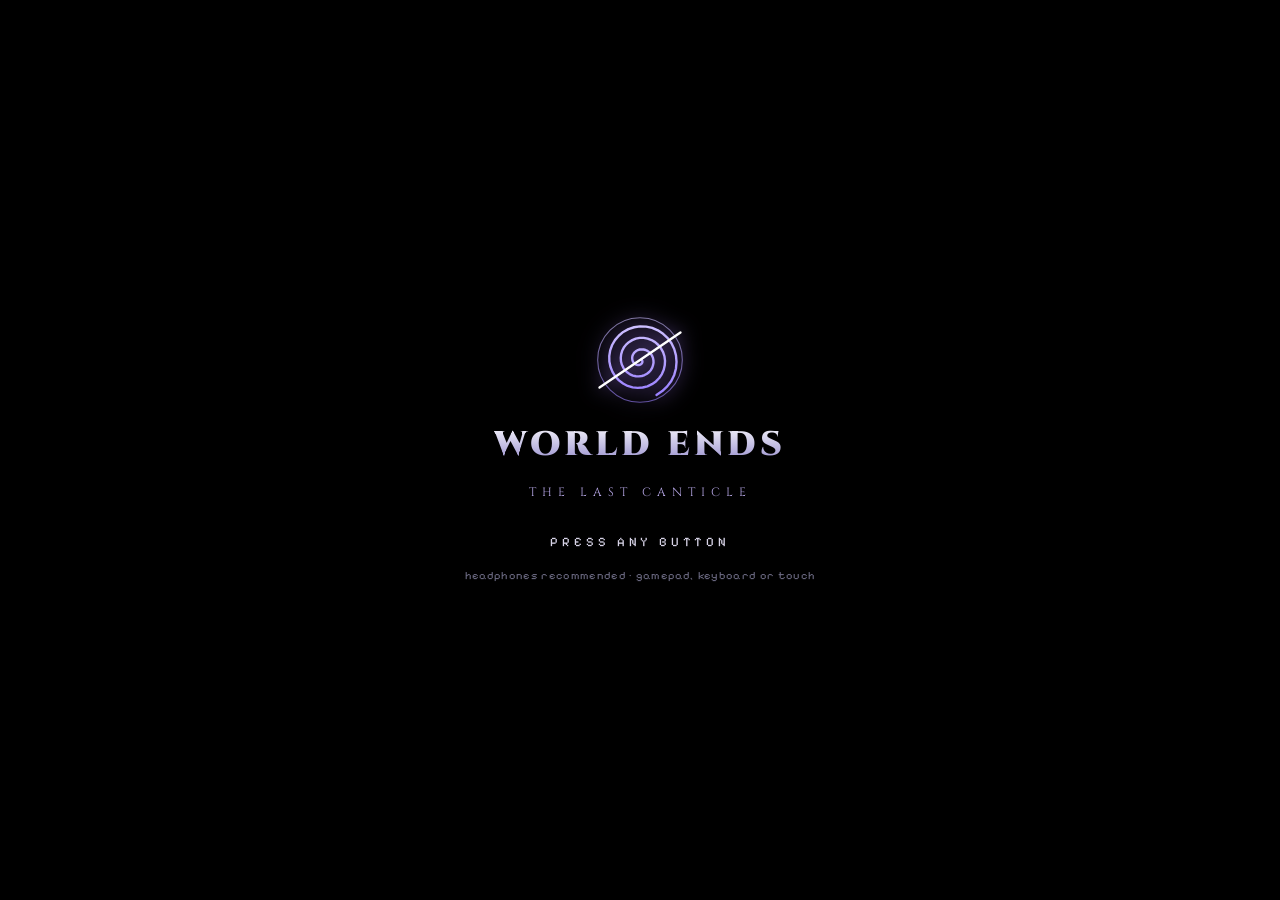
<file: world-ends/index.html>
<!doctype html>
<html lang="en">
<head>
<meta charset="utf-8" />
<meta name="viewport" content="width=device-width, initial-scale=1, viewport-fit=cover, user-scalable=no" />
<title>World Ends</title>
<meta name="description" content="WORLD ENDS: The Last Canticle. A PS1-style dark science-fantasy RPG." />
<meta name="theme-color" content="#000000" />
<meta name="apple-mobile-web-app-capable" content="yes" />
<meta name="apple-mobile-web-app-status-bar-style" content="black-translucent" />
<link rel="manifest" href="./manifest.webmanifest" />
<link rel="apple-touch-icon" href="./icon-180.png" />
<link rel="icon" href="./icon-192.png" />
<link rel="preconnect" href="https://fonts.googleapis.com" />
<link rel="preconnect" href="https://fonts.gstatic.com" crossorigin />
<link href="https://fonts.googleapis.com/css2?family=Cinzel:wght@500;700;900&family=Pixelify+Sans:wght@400;600&family=VT323&display=swap" rel="stylesheet" />
<style>
/* Layout concept: a 4:3 CRT screen floating in black, FF-blue windows, a silver-and-violet sigil identity */
:root {
  color-scheme: dark;
  --u: 2px;
  --ink: #ecebf4;
  --dim: #9a98ac;
  --win1: rgba(20, 30, 92, 0.94);
  --win2: rgba(6, 8, 30, 0.96);
  --edge: #d8dcec;
  --gold: #e8c878;
  --violet: #a880ff;
  --cyan: #70e0ff;
  --red: #ff4a5a;
  --hp: #6cf08a;
  --bg: #000;
  --title: "Cinzel", "Times New Roman", serif;
  --body: "Pixelify Sans", "VT323", ui-monospace, monospace;
  --digit: "VT323", ui-monospace, monospace;
}
* { box-sizing: border-box; }
html, body { margin: 0; height: 100%; background: var(--bg); overflow: hidden; color: var(--ink); }
body { font-family: var(--body); -webkit-user-select: none; user-select: none; touch-action: none; -webkit-tap-highlight-color: transparent; }
#screen { position: absolute; overflow: hidden; background: #000; }
#gl { width: 100%; height: 100%; display: block; image-rendering: pixelated; image-rendering: crisp-edges; }

/* CRT */
#crt { position: absolute; inset: 0; pointer-events: none; display: none; z-index: 5; }
body.crt #crt { display: block; mix-blend-mode: multiply;
  background: repeating-linear-gradient(to bottom, transparent 0, transparent calc(var(--u) * 0.5), rgba(0,0,0,0.3) calc(var(--u) * 0.5), rgba(0,0,0,0.3) var(--u)),
              radial-gradient(ellipse at center, transparent 58%, rgba(0,0,0,0.6) 100%); }
body.crt #gl { filter: contrast(1.1) saturate(1.12) blur(0.35px); }
body.crt #screen::after { content: ""; position: absolute; inset: 0; pointer-events: none; z-index: 6; box-shadow: inset 0 0 calc(var(--u) * 26) rgba(0,0,0,0.85); border-radius: calc(var(--u) * 6); }

/* letterbox */
#screen::before { content: ""; position: absolute; left: 0; right: 0; top: 0; height: 0; background: #000; z-index: 4; transition: height 0.6s; pointer-events: none; box-shadow: 0 calc(var(--u) * 216) 0 0 transparent; }
.lb { position: absolute; left: 0; right: 0; height: 0; background: #000; z-index: 4; transition: height 0.6s ease; pointer-events: none; }
.lb.t { top: 0; } .lb.b { bottom: 0; }
body.lbox .lb { height: 12%; }
body.lbox #objective, body.lbox #bhud { opacity: 0 !important; }

/* HUD */
#hud { position: absolute; inset: 0; pointer-events: none; transition: opacity 0.3s; z-index: 3; }
body.modal #hud { opacity: 0; }
#clock { display: none; }
#objective { position: absolute; top: calc(var(--u) * 8); left: calc(var(--u) * 10); right: calc(var(--u) * 10); max-width: 80%; font-size: calc(var(--u) * 7.5); line-height: 1.35;
  text-shadow: 0 1px 0 #000, 0 0 4px #000; opacity: 0; transform: translateX(calc(var(--u) * -6)); transition: opacity 0.8s, transform 0.8s; }
#objective .tag { display: block; font-size: 0.75em; color: var(--gold); letter-spacing: 0.25em; }
#objective.on { opacity: 1; transform: none; }
#objective.on.dim { opacity: 0.5; }
#prompt { position: absolute; left: 50%; bottom: calc(var(--u) * 18); transform: translate(-50%, calc(var(--u) * 4)); font-size: calc(var(--u) * 8);
  padding: calc(var(--u) * 3) calc(var(--u) * 9); background: linear-gradient(180deg, var(--win1), var(--win2)); border: 1px solid var(--edge); border-radius: calc(var(--u) * 2);
  opacity: 0; transition: 0.25s; white-space: nowrap; }
#prompt.on { opacity: 1; transform: translate(-50%, 0); }
.btnx { color: #8ab4ff; font-weight: 600; }
#whisper { position: absolute; left: 0; right: 0; top: 40%; text-align: center; font-size: calc(var(--u) * 10); color: #e0d8f0; letter-spacing: 0.12em;
  opacity: 0; transition: opacity 1.2s; text-shadow: 0 0 6px #000, 0 0 2px #000, 0 0 calc(var(--u) * 8) rgba(160,120,255,0.6); font-style: italic; padding: 0 8%; }
#whisper.on { opacity: 0.9; animation: shiver 0.12s infinite; }
@keyframes shiver { 50% { transform: translateX(1px); } }
#toast { position: absolute; left: 8%; right: 8%; top: 52%; text-align: center; font-size: calc(var(--u) * 7); color: var(--cyan); opacity: 0; transition: opacity 0.4s;
  letter-spacing: 0.1em; line-height: 1.4; text-shadow: 0 0 4px #000, 0 1px 0 #000, 0 0 2px #000; }
#toast.on { opacity: 1; }
#fade { position: absolute; inset: 0; background: #000; opacity: 1; pointer-events: none; z-index: 8; }
.systxt { position: absolute; left: 6%; right: 6%; top: 30%; text-align: center; font-family: var(--digit); font-size: calc(var(--u) * 12); color: var(--red);
  text-shadow: 0 0 calc(var(--u) * 6) rgba(255,40,60,0.8); animation: sysblink 0.3s steps(2) infinite; }
@keyframes sysblink { 50% { opacity: 0.4; } }

/* windows */
#ui { position: absolute; inset: 0; z-index: 7; }
.dlg { position: absolute; left: calc(var(--u) * 10); right: calc(var(--u) * 10); bottom: calc(var(--u) * 8); min-height: calc(var(--u) * 54);
  padding: calc(var(--u) * 9) calc(var(--u) * 12) calc(var(--u) * 10); background: linear-gradient(180deg, var(--win1), var(--win2));
  border: calc(var(--u) * 1) solid var(--edge); border-radius: calc(var(--u) * 3); box-shadow: 0 0 0 calc(var(--u) * 1) #000, inset 0 0 0 calc(var(--u) * 0.5) rgba(255,255,255,0.1);
  font-size: calc(var(--u) * 8.6); line-height: 1.5; cursor: pointer; animation: pop 0.16s ease-out; }
.dlg.hasface { padding-left: calc(var(--u) * 62); }
.dlg .face { position: absolute; left: calc(var(--u) * 7); top: calc(var(--u) * 7); width: calc(var(--u) * 48); height: calc(var(--u) * 48); image-rendering: pixelated;
  border: 1px solid var(--edge); background: #000; }
body.lbox .dlg { bottom: calc(12% + var(--u) * 4); }
.dlg.top { top: calc(var(--u) * 10); bottom: auto; }
@keyframes pop { from { transform: scaleY(0.2); opacity: 0; } }
.dlg .who { position: absolute; top: calc(var(--u) * -8); left: calc(var(--u) * 8); padding: calc(var(--u) * 1) calc(var(--u) * 6); background: #0a0f30;
  border: calc(var(--u) * 1) solid var(--edge); font-size: calc(var(--u) * 7); color: var(--gold); letter-spacing: 0.14em; }
.dlg.hasface .who { left: calc(var(--u) * 60); }
.dlg.narr { background: rgba(0,0,0,0.8); border-color: rgba(255,255,255,0.16); font-style: italic; color: #dcd8e8; }
.dlg.radio { background: linear-gradient(180deg, rgba(8,40,40,0.94), rgba(2,14,16,0.96)); border-color: #70e0d0; }
.dlg.radio .who { color: #70e0d0; border-color: #70e0d0; background: #021a18; }
.dlg.mimic { background: linear-gradient(180deg, rgba(40,6,20,0.94), rgba(10,0,6,0.96)); border-color: #ff6080; color: #ffd0dc; animation: pop 0.16s, glitch 0.25s steps(2) infinite; }
.dlg.mimic .who { color: #ff6080; border-color: #ff6080; background: #200008; }
@keyframes glitch { 50% { transform: translateX(calc(var(--u) * 1)); text-shadow: calc(var(--u) * -1) 0 #f04, calc(var(--u) * 1) 0 #0ff; } }
.dlg.sys { background: rgba(20,0,0,0.9); border-color: var(--red); color: #ff8090; font-family: var(--digit); font-size: calc(var(--u) * 11); letter-spacing: 0.08em; }
.dlg .more { position: absolute; right: calc(var(--u) * 8); bottom: calc(var(--u) * 3); font-size: calc(var(--u) * 7); color: var(--gold); animation: bob 0.6s steps(2) infinite; }
@keyframes bob { 50% { transform: translateY(calc(var(--u) * 2)); } }
.dlg.choice { cursor: default; padding-left: calc(var(--u) * 12); }
.dlg .q { margin-bottom: calc(var(--u) * 4); }
.opt { padding: calc(var(--u) * 1.6) calc(var(--u) * 2); cursor: pointer; color: #c0bed0; }
.opt .hand, .mrow .hand { display: inline-block; width: calc(var(--u) * 12); color: var(--gold); visibility: hidden; }
.opt.sel { color: #fff; } .opt.sel .hand, .mrow.sel .hand { visibility: visible; animation: nudge 0.5s steps(2) infinite; }
.opt.dis { opacity: 0.35; }
@keyframes nudge { 50% { transform: translateX(calc(var(--u) * 2)); } }

/* menus */
.menu { position: absolute; inset: 0; display: flex; flex-direction: column; align-items: center; justify-content: center; background: rgba(0,0,10,0.72); animation: fadeIn 0.25s; }
@keyframes fadeIn { from { opacity: 0; } }
.menu .mlist { min-width: 54%; padding: calc(var(--u) * 7) calc(var(--u) * 8); background: linear-gradient(180deg, var(--win1), var(--win2)); border: calc(var(--u) * 1) solid var(--edge);
  border-radius: calc(var(--u) * 3); box-shadow: 0 0 0 calc(var(--u) * 1) #000; max-height: 66%; overflow-y: auto; }
.menu.title { background: transparent; justify-content: flex-end; padding-bottom: calc(var(--u) * 8); }
.menu.title .mlist { min-width: 36%; padding: calc(var(--u) * 4) calc(var(--u) * 7); }
.menu.title .mrow { font-size: calc(var(--u) * 7.6); padding: calc(var(--u) * 0.8) calc(var(--u) * 3); }
.menu.title .mhint { min-height: 1.4em; margin-top: calc(var(--u) * 4); }
.mtitle { font-family: var(--title); font-weight: 700; font-size: calc(var(--u) * 12); letter-spacing: 0.3em; margin-bottom: calc(var(--u) * 8); color: var(--ink); text-shadow: 0 0 calc(var(--u) * 6) rgba(168,128,255,0.6); text-align: center; padding: 0 6%; }
.mrow { display: flex; align-items: center; font-size: calc(var(--u) * 8.6); padding: calc(var(--u) * 1.6) calc(var(--u) * 3); color: #b8b6c8; cursor: pointer; letter-spacing: 0.06em; white-space: pre; }
.mrow .lbl { flex: 1; } .mrow .val { color: #dcd8c8; font-size: 0.85em; margin-left: calc(var(--u) * 10); }
.mrow.sel { color: #fff; background: linear-gradient(90deg, rgba(232,200,120,0.16), transparent); }
.mrow.dis { opacity: 0.34; }
.mhint { margin-top: calc(var(--u) * 8); font-size: calc(var(--u) * 6.6); color: var(--dim); min-height: 2.6em; max-width: 82%; text-align: center; line-height: 1.4; text-shadow: 0 1px 0 #000; }
.mfoot { margin-top: calc(var(--u) * 4); }
.pinfo, .cmdinfo { font-size: calc(var(--u) * 7); color: var(--gold); text-align: center; letter-spacing: 0.08em; }
.pinfo span { color: var(--dim); }
.menu.cmd { background: rgba(0,0,10,0.45); justify-content: flex-end; align-items: flex-end; padding: 0 calc(var(--u) * 10) calc(var(--u) * 40); }
.menu.cmd .mtitle { font-size: calc(var(--u) * 9); margin-bottom: calc(var(--u) * 4); }
.menu.cmd .mlist { min-width: 62%; }
.menu.cmd .mrow { font-size: calc(var(--u) * 7.6); }
.menu.cmd .mhint { max-width: 62%; text-align: right; }
.menu.chap .mlist { min-width: 80%; }
.menu.over { background: rgba(30,0,0,0.6); }
.menu.over .mtitle { color: #ff8090; }
.jbody { display: flex; gap: calc(var(--u) * 14); width: 86%; padding: calc(var(--u) * 8); background: linear-gradient(180deg, var(--win1), var(--win2)); border: 1px solid var(--edge); border-radius: calc(var(--u) * 3); }
.jcol { flex: 1; min-width: 0; }
.jh { font-size: calc(var(--u) * 6.5); color: var(--gold); letter-spacing: 0.25em; margin: calc(var(--u) * 5) 0 calc(var(--u) * 2); }
.jobj { font-size: calc(var(--u) * 7.6); }
.jf { font-size: calc(var(--u) * 7); line-height: 1.4; } .jf b { display: block; font-weight: 400; color: var(--dim); font-size: 0.8em; }
.jf.small { font-size: calc(var(--u) * 6.2); color: #c8c6d6; }

/* cards */
.card { position: absolute; inset: 0; background: #000; display: flex; flex-direction: column; align-items: center; justify-content: center; text-align: center;
  opacity: 0; transition: opacity 0.9s; padding: calc(var(--u) * 20); }
.card.in { opacity: 1; } .card.out { opacity: 0; transition: opacity 0.6s; }
.card.lines p { margin: calc(var(--u) * 4) 0; font-size: calc(var(--u) * 9.5); line-height: 1.5; max-width: 90%; opacity: 0; animation: lineIn 1.2s forwards; }
.card.lines p:nth-child(2) { animation-delay: 1.1s; } .card.lines p:nth-child(3) { animation-delay: 2.2s; } .card.lines p:nth-child(4) { animation-delay: 3.3s; } .card.lines p:nth-child(5) { animation-delay: 4.4s; }
@keyframes lineIn { to { opacity: 1; } }
.card.lines.big p { font-family: var(--title); font-weight: 700; font-size: calc(var(--u) * 17); letter-spacing: 0.18em; text-shadow: 0 0 calc(var(--u) * 8) rgba(168,128,255,0.5); }
.card.lines.clear { background: transparent; justify-content: flex-end; padding-bottom: calc(var(--u) * 26); }
.card.lines.clear p { text-shadow: 0 0 6px #000, 0 1px 0 #000; }
.card.chap { background: radial-gradient(ellipse at center, #120c22 0%, #000 70%); }
.card.chap .cact { font-size: calc(var(--u) * 6.5); letter-spacing: 0.45em; color: var(--violet); }
.card.chap .cnum { margin-top: calc(var(--u) * 8); font-size: calc(var(--u) * 8); letter-spacing: 0.6em; color: var(--dim); }
.card.chap .cline { width: 0; height: 1px; margin: calc(var(--u) * 6) auto; background: linear-gradient(90deg, transparent, var(--edge), transparent); transition: width 1.4s 0.3s; }
.card.chap.in .cline { width: 70%; }
.card.chap .ctitle { font-family: var(--title); font-weight: 900; font-size: calc(var(--u) * 18); letter-spacing: 0.08em; line-height: 1.15; text-wrap: balance;
  background: linear-gradient(180deg, #ffffff, #b8c0e0 55%, #7a70b8); -webkit-background-clip: text; background-clip: text; color: transparent;
  filter: drop-shadow(0 0 calc(var(--u) * 6) rgba(140,110,255,0.45)); letter-spacing: 0.4em; transition: letter-spacing 2.2s ease-out; }
.card.chap.in .ctitle { letter-spacing: 0.1em; }
.card.chap .csub { margin-top: calc(var(--u) * 8); font-size: calc(var(--u) * 6.8); letter-spacing: 0.3em; color: var(--gold); }

/* item viewer */
.item { position: absolute; inset: 0; background: rgba(0,0,10,0.84); display: flex; flex-direction: column; align-items: center; justify-content: center; padding: calc(var(--u) * 10); animation: fadeIn 0.35s; cursor: pointer; }
.ititle { font-size: calc(var(--u) * 9); letter-spacing: 0.25em; color: var(--gold); margin-bottom: calc(var(--u) * 6); text-align: center; }
.pic { padding: calc(var(--u) * 3); background: #0a0f30; border: 1px solid var(--edge); }
.picc { width: calc(var(--u) * 96); height: calc(var(--u) * 96); image-rendering: pixelated; display: block; }
.itxt { margin-top: calc(var(--u) * 8); font-size: calc(var(--u) * 8); max-width: 86%; text-align: center; line-height: 1.5; white-space: pre-line; }
.ihint { margin-top: calc(var(--u) * 8); font-size: calc(var(--u) * 6.5); color: var(--dim); }

/* loading */
.loading { position: absolute; inset: 0; z-index: 9; background: #03030a; display: flex; flex-direction: column; align-items: center; justify-content: center;
  background-image: linear-gradient(rgba(120,100,255,0.06) 1px, transparent 1px), linear-gradient(90deg, rgba(120,100,255,0.06) 1px, transparent 1px);
  background-size: calc(var(--u) * 16) calc(var(--u) * 16); transition: opacity 0.45s; }
.loading.out { opacity: 0; }
.loading .lart { width: calc(var(--u) * 70); height: calc(var(--u) * 70); animation: spin 9s linear infinite; filter: drop-shadow(0 0 calc(var(--u) * 6) rgba(168,128,255,0.8)); }
.loading .lart svg { width: 100%; height: 100%; }
@keyframes spin { to { transform: rotate(360deg); } }
.loading .lgem { display: none; }
.loading .ltxt { margin-top: calc(var(--u) * 10); font-family: var(--title); font-weight: 700; letter-spacing: 0.4em; font-size: calc(var(--u) * 9); }
.loading .ltxt span { animation: dots 1.2s steps(4) infinite; display: inline-block; width: 1.6em; overflow: hidden; vertical-align: bottom; }
@keyframes dots { from { width: 0; } }
.loading .llabel { margin-top: calc(var(--u) * 4); font-size: calc(var(--u) * 6.8); color: var(--gold); letter-spacing: 0.2em; }
.loading .lbar { margin-top: calc(var(--u) * 8); width: 52%; height: calc(var(--u) * 3); background: #121230; border: 1px solid #3a3a70; }
.loading .lbar i { display: block; height: 100%; width: 0; background: linear-gradient(90deg, #5a40c0, var(--cyan)); transition: width 0.15s; }
.loading .ltip { position: absolute; left: 8%; right: 8%; bottom: calc(var(--u) * 20); padding: calc(var(--u) * 5) calc(var(--u) * 8); font-size: calc(var(--u) * 7); line-height: 1.45;
  background: linear-gradient(180deg, var(--win1), var(--win2)); border: 1px solid var(--edge); border-radius: calc(var(--u) * 2); }
.loading .ltip b { color: var(--gold); margin-right: calc(var(--u) * 6); letter-spacing: 0.2em; font-weight: 400; }
.loading .lcard { position: absolute; bottom: calc(var(--u) * 6); right: calc(var(--u) * 8); font-size: calc(var(--u) * 5.5); color: #4a4a6a; letter-spacing: 0.15em; }

/* logo */
#logo { position: absolute; left: 0; right: 0; top: 5%; text-align: center; pointer-events: none; opacity: 0; transition: opacity 2.5s; z-index: 2; }
#logo.on { opacity: 1; }
#logo .ls { width: calc(var(--u) * 28); height: calc(var(--u) * 28); margin: 0 auto calc(var(--u) * 2); animation: spin 24s linear infinite; filter: drop-shadow(0 0 calc(var(--u) * 5) rgba(168,128,255,0.9)); }
#logo .l0 { font-size: calc(var(--u) * 5.6); letter-spacing: 0.5em; color: var(--dim); }
#logo .l1 { position: relative; font-family: var(--title); font-weight: 900; font-size: calc(var(--u) * 27); letter-spacing: 0.06em; line-height: 1; white-space: nowrap;
  background: linear-gradient(180deg, #ffffff 10%, #c8d0ec 50%, #6e64b0 90%); -webkit-background-clip: text; background-clip: text; color: transparent;
  filter: drop-shadow(0 calc(var(--u) * 1) 0 #000) drop-shadow(0 0 calc(var(--u) * 10) rgba(130,100,255,0.55)); }
#logo .l1 em { font-style: normal; position: relative; display: inline-block; animation: endsGlitch 5s infinite;
  background: linear-gradient(180deg, #ffffff 10%, #d8c8ff 50%, #8a5ae0 90%); -webkit-background-clip: text; background-clip: text; color: transparent; }
@keyframes endsGlitch { 0%, 92%, 100% { transform: none; filter: none; } 93% { transform: translateX(calc(var(--u) * 2)) skewX(-8deg); filter: hue-rotate(90deg); } 95% { transform: translateX(calc(var(--u) * -2)); } 97% { transform: none; filter: hue-rotate(-60deg); } }
#logo .l2 { margin-top: calc(var(--u) * 4); font-family: var(--title); font-weight: 500; font-size: calc(var(--u) * 7.5); letter-spacing: 0.5em; padding-left: 0.5em; color: #d8c8ff; }
#logo .l3 { width: 46%; height: 1px; margin: calc(var(--u) * 5) auto 0; background: linear-gradient(90deg, transparent, rgba(255,255,255,0.7), transparent); }

/* boot */
#boot { position: fixed; inset: 0; z-index: 50; background: #000; display: flex; flex-direction: column; align-items: center; justify-content: center; gap: 16px; cursor: pointer; text-align: center; padding: 24px; }
#boot .bs { width: 92px; height: 92px; animation: spin 14s linear infinite; filter: drop-shadow(0 0 10px rgba(168,128,255,0.9)); }
#boot .bt { font-family: var(--title); font-weight: 900; font-size: 34px; letter-spacing: 0.12em; background: linear-gradient(180deg, #fff, #8a80c8); -webkit-background-clip: text; background-clip: text; color: transparent; }
#boot .bsub { font-family: var(--title); letter-spacing: 0.5em; color: #b8a8e8; font-size: 12px; }
#boot .bp { margin-top: 18px; font-size: 13px; letter-spacing: 0.3em; color: #d8d4e8; animation: sysblink 1.4s steps(2) infinite; }
#boot .bn { font-size: 11px; color: #6a6880; letter-spacing: 0.12em; line-height: 1.8; }
#boot.go { animation: bootOut 1.6s forwards; }
@keyframes bootOut { 40% { opacity: 1; filter: brightness(2); } 100% { opacity: 0; } }

/* battle HUD */
#bhud { position: absolute; inset: 0; pointer-events: none; transition: opacity 0.3s; }
.b-me, .b-allies { position: absolute; bottom: calc(var(--u) * 6); padding: calc(var(--u) * 4) calc(var(--u) * 6); background: linear-gradient(180deg, var(--win1), var(--win2));
  border: 1px solid var(--edge); border-radius: calc(var(--u) * 2); font-size: calc(var(--u) * 6.4); }
.b-me { left: calc(var(--u) * 6); width: 38%; }
.b-me.hurt { box-shadow: 0 0 calc(var(--u) * 8) rgba(255,40,60,0.9); }
.b-me.over .str i { animation: sysblink 0.3s steps(2) infinite; }
.b-name { color: var(--gold); letter-spacing: 0.1em; margin-bottom: calc(var(--u) * 2); }
.b-hp { position: relative; height: calc(var(--u) * 5); background: #101028; border: 1px solid #4a4a80; }
.b-hp i { display: block; height: 100%; background: linear-gradient(180deg, #a8ffb8, var(--hp)); transition: width 0.2s; }
.b-hp span { position: absolute; right: calc(var(--u) * 2); top: calc(var(--u) * -8); font-family: var(--digit); font-size: calc(var(--u) * 8); font-variant-numeric: tabular-nums; }
.b-meter { display: flex; align-items: center; gap: calc(var(--u) * 3); margin-top: calc(var(--u) * 2); }
.b-meter b { width: calc(var(--u) * 16); font-weight: 400; font-size: 0.85em; color: var(--dim); }
.b-meter i { display: block; height: calc(var(--u) * 2.4); flex: 0 0 auto; max-width: 78%; transition: width 0.2s; }
.res i { background: linear-gradient(90deg, #4060ff, var(--cyan)); }
.str i { background: linear-gradient(90deg, #ff9050, var(--red)); }
.b-allies { right: calc(var(--u) * 6); width: 34%; }
.b-allies:empty { display: none; }
.b-ally { display: grid; grid-template-columns: 1fr 1.2fr auto; align-items: center; gap: calc(var(--u) * 3); line-height: 1.5; }
.b-ally b { font-weight: 400; letter-spacing: 0.06em; }
.b-abar { height: calc(var(--u) * 2.4); background: #101028; }
.b-abar i { display: block; height: 100%; background: var(--hp); transition: width 0.2s; }
.b-ally em { font-style: normal; font-size: 0.8em; color: var(--gold); min-width: calc(var(--u) * 20); text-align: right; }
.b-ally.down { opacity: 0.5; } .b-ally.down em { color: var(--red); }
.b-target { position: absolute; top: calc(var(--u) * 30); left: 50%; transform: translateX(-50%); width: 46%; text-align: center; opacity: 0; transition: opacity 0.3s; }
.b-target.on { opacity: 1; }
.b-tname { font-size: calc(var(--u) * 6.6); letter-spacing: 0.15em; text-shadow: 0 1px 0 #000, 0 0 4px #000; }
.b-tbar { margin-top: calc(var(--u) * 2); height: calc(var(--u) * 3); background: rgba(0,0,0,0.6); border: 1px solid #806070; }
.b-tbar i { display: block; height: 100%; background: linear-gradient(90deg, #ff5070, #ffb070); transition: width 0.15s; }
.b-target.pulse .b-tname { color: var(--red); animation: sysblink 0.25s steps(2) infinite; }
.b-nodes { margin-top: calc(var(--u) * 2); display: flex; gap: calc(var(--u) * 3); justify-content: center; }
.b-nodes i { width: calc(var(--u) * 5); height: calc(var(--u) * 5); transform: rotate(45deg); background: #ff5070; box-shadow: 0 0 calc(var(--u) * 3) #ff5070; }
.b-nodes i.cut { background: #303040; box-shadow: none; }
.b-sync { position: absolute; top: calc(var(--u) * 52); left: 50%; transform: translateX(-50%); font-size: calc(var(--u) * 7); color: var(--red); letter-spacing: 0.2em; opacity: 0; text-shadow: 0 0 4px #000; }
.b-sync.on { opacity: 1; animation: sysblink 0.6s steps(2) infinite; }
.b-help { position: absolute; left: 50%; bottom: calc(var(--u) * 48); transform: translateX(-50%); font-size: calc(var(--u) * 5.6); color: rgba(255,255,255,0.55); white-space: nowrap; text-shadow: 0 1px 0 #000; }
.b-civ { position: absolute; bottom: calc(var(--u) * 52); right: calc(var(--u) * 8); font-size: calc(var(--u) * 6.4); color: var(--cyan); text-shadow: 0 1px 0 #000; }
.b-pops { position: absolute; inset: 0; }
.b-pop { position: absolute; transform: translate(-50%, -50%); font-family: var(--digit); font-size: calc(var(--u) * 12); font-weight: 700; text-shadow: 0 0 2px #000, 1px 1px 0 #000, -1px -1px 0 #000; }
.b-pop.word { font-family: var(--body); font-size: calc(var(--u) * 6.6); letter-spacing: 0.15em; }
body.touch .b-help { display: none; }
/* cockpit frame */
#cockpit { position: absolute; inset: 0; pointer-events: none; display: none; z-index: 2; }
body.cockpit #cockpit { display: block; }
#cockpit::before { content: ""; position: absolute; inset: 4%; border: 1px solid rgba(110,240,200,0.35);
  clip-path: polygon(0 0, 12% 0, 12% 1px, 0 1px, 0 12%, 1px 12%, 1px 0, 100% 0, 100% 12%, calc(100% - 1px) 12%, calc(100% - 1px) 1px, 88% 1px, 88% 0, 100% 0, 100% 100%, 88% 100%, 88% calc(100% - 1px), 100% calc(100% - 1px), 100% 88%, calc(100% - 1px) 88%, calc(100% - 1px) 100%, 0 100%, 0 88%, 1px 88%, 1px calc(100% - 1px), 12% calc(100% - 1px), 12% 100%, 0 100%); }
#cockpit .ck { position: absolute; bottom: 5.5%; left: 50%; transform: translateX(-50%); text-align: center !important; font-family: var(--digit); font-size: calc(var(--u) * 7.5); color: rgba(120,255,200,0.75); letter-spacing: 0.1em; text-align: right; }
#cockpit .cr { position: absolute; left: 50%; top: 50%; width: calc(var(--u) * 16); height: calc(var(--u) * 16); margin: calc(var(--u) * -8) 0 0 calc(var(--u) * -8);
  border: 1px solid rgba(120,255,200,0.4); border-radius: 50%; }

/* minigames */
.mg { position: absolute; inset: 0; display: flex; flex-direction: column; align-items: center; justify-content: center; background: rgba(0,0,12,0.55); }
.mgt { font-family: var(--title); font-weight: 700; letter-spacing: 0.35em; font-size: calc(var(--u) * 11); text-shadow: 0 0 calc(var(--u) * 6) rgba(168,128,255,0.7); }
.mgs { margin-top: calc(var(--u) * 3); font-size: calc(var(--u) * 6.6); color: var(--dim); text-align: center; max-width: 80%; }
.bring { position: relative; margin-top: calc(var(--u) * 12); width: calc(var(--u) * 90); height: calc(var(--u) * 90); max-height: 40%; aspect-ratio: 1; }
.bring i { position: absolute; inset: 0; border-radius: 50%; border: calc(var(--u) * 1.5) solid var(--cyan); box-shadow: 0 0 calc(var(--u) * 10) rgba(112,224,255,0.6); transition: transform 0.08s linear; }
.bring b { position: absolute; inset: 30%; border-radius: 50%; background: radial-gradient(circle, rgba(200,180,255,0.9), rgba(120,90,255,0.2)); transition: transform 0.2s; }
.mg.breath.ok .bring i { border-color: var(--hp); box-shadow: 0 0 calc(var(--u) * 12) rgba(108,240,138,0.7); }
.bphase { margin-top: calc(var(--u) * 8); font-size: calc(var(--u) * 9); letter-spacing: 0.25em; }
.bscore { margin-top: calc(var(--u) * 4); font-size: calc(var(--u) * 9); color: var(--gold); letter-spacing: 0.3em; }
.rtrack { position: relative; margin-top: calc(var(--u) * 14); width: calc(var(--u) * 80); height: calc(var(--u) * 80); }
.rtarget { position: absolute; left: 50%; top: 50%; width: calc(var(--u) * 26); height: calc(var(--u) * 26); transform: translate(-50%,-50%); border-radius: 50%; border: calc(var(--u) * 1.5) solid var(--gold); box-shadow: 0 0 calc(var(--u) * 6) rgba(232,200,120,0.7); }
.rnote { position: absolute; left: 50%; top: 50%; width: calc(var(--u) * 26); height: calc(var(--u) * 26); border-radius: 50%; border: calc(var(--u) * 1) solid var(--cyan); }
.rfeed { margin-top: calc(var(--u) * 6); font-size: calc(var(--u) * 9); min-height: 1.3em; letter-spacing: 0.2em; }
.rfeed.perf { color: var(--gold); } .rfeed.good { color: var(--cyan); } .rfeed.miss { color: var(--red); }
.mg.qte { background: rgba(0,0,12,0.25); }
.qring { position: relative; width: calc(var(--u) * 40); height: calc(var(--u) * 40); }
.qring i { position: absolute; inset: 0; border-radius: 50%; border: calc(var(--u) * 1.5) solid var(--red); }
.qring b { position: absolute; inset: 18%; border-radius: 50%; background: #fff; color: #2050ff; display: flex; align-items: center; justify-content: center; font-size: calc(var(--u) * 14); font-family: system-ui, sans-serif; animation: sysblink 0.4s steps(2) infinite; }
.qtxt { margin-top: calc(var(--u) * 8); font-family: var(--title); font-weight: 700; letter-spacing: 0.3em; font-size: calc(var(--u) * 9); text-shadow: 0 0 6px #000; }

/* touch controls */
#touch { position: fixed; inset: 0; pointer-events: none; display: none; z-index: 10; }
body.touch #touch { display: block; }
#stickZone { position: absolute; left: 0; bottom: 0; width: 50%; height: 60%; pointer-events: auto; }
body.portrait #stickZone { height: 40%; }
#stickBase { position: absolute; left: 22%; top: 60%; width: 110px; height: 110px; margin: -55px 0 0 -55px; border-radius: 50%; border: 2px solid rgba(255,255,255,0.18); background: rgba(255,255,255,0.04); opacity: 0.55; }
#stickBase.on { opacity: 1; }
#stickKnob { position: absolute; left: 50%; top: 50%; width: 48px; height: 48px; margin: -24px 0 0 -24px; border-radius: 50%; background: rgba(220,220,240,0.28); border: 2px solid rgba(255,255,255,0.35); }
#pad { position: absolute; right: max(18px, env(safe-area-inset-right)); bottom: 26px; width: 170px; height: 170px; }
body.portrait #pad { bottom: 6%; }
.pb { position: absolute; width: 58px; height: 58px; border-radius: 50%; pointer-events: auto; display: flex; align-items: center; justify-content: center; font-size: 24px;
  background: rgba(16,18,40,0.6); border: 2px solid rgba(255,255,255,0.22); font-family: system-ui, sans-serif; }
.pb.down { background: rgba(255,255,255,0.22); transform: scale(0.94); }
.pb.x { right: 56px; bottom: 0; color: #8ab4ff; } .pb.o { right: 0; bottom: 56px; color: #ff7a7a; } .pb.sq { left: 0; bottom: 56px; color: #f2a0e0; } .pb.tri { right: 56px; top: 0; color: #7fe0b0; }
.sbtn { position: absolute; top: max(10px, env(safe-area-inset-top)); right: max(12px, env(safe-area-inset-right)); pointer-events: auto; padding: 8px 14px; border-radius: 16px; font-size: 12px; letter-spacing: 0.15em;
  background: rgba(16,18,40,0.6); border: 2px solid rgba(255,255,255,0.22); color: #ddd; font-family: system-ui, sans-serif; }
body:not(.portrait) .sbtn { right: 50%; transform: translateX(50%); }
.thint { position: absolute; left: 0; right: 0; bottom: max(6px, env(safe-area-inset-bottom)); text-align: center; font-size: 11px; color: rgba(255,255,255,0.35); font-family: system-ui, sans-serif; display: none; }
body.portrait .thint { display: block; }
@media (prefers-reduced-motion: reduce) { #logo .ls, .loading .lart, #boot .bs { animation: none; } }
</style>
</head>
<body>
  <template id="sigilTpl"><svg viewBox="-50 -50 100 100" aria-hidden="true"><defs><linearGradient id="sg" x1="0" y1="-1" x2="0" y2="1"><stop offset="0" stop-color="#ffffff"/><stop offset="1" stop-color="#9a80ff"/></linearGradient></defs><circle r="46" fill="none" stroke="url(#sg)" stroke-width="1.2" opacity="0.6"/><path d="M2.0,0.0 L2.3,0.4 L2.5,1.0 L2.6,1.6 L2.6,2.3 L2.4,3.0 L2.0,3.7 L1.4,4.3 L0.6,4.8 L-0.3,5.2 L-1.3,5.5 L-2.4,5.5 L-3.5,5.3 L-4.6,4.8 L-5.7,4.1 L-6.7,3.2 L-7.5,2.0 L-8.1,0.7 L-8.4,-0.8 L-8.5,-2.4 L-8.3,-4.1 L-7.7,-5.7 L-6.8,-7.2 L-5.6,-8.6 L-4.1,-9.8 L-2.3,-10.8 L-0.4,-11.4 L1.7,-11.6 L3.9,-11.4 L6.0,-10.9 L8.1,-9.9 L10.0,-8.5 L11.7,-6.8 L13.1,-4.7 L14.1,-2.3 L14.6,0.2 L14.7,2.9 L14.2,5.6 L13.3,8.3 L11.9,10.8 L10.0,13.0 L7.6,14.9 L5.0,16.4 L2.0,17.4 L-1.2,17.8 L-4.4,17.7 L-7.7,16.9 L-10.8,15.6 L-13.6,13.6 L-16.2,11.2 L-18.2,8.2 L-19.8,4.9 L-20.7,1.3 L-20.9,-2.4 L-20.5,-6.2 L-19.4,-10.0 L-17.6,-13.5 L-15.1,-16.7 L-12.1,-19.4 L-8.5,-21.6 L-4.6,-23.2 L-0.4,-24.0 L4.0,-24.0 L8.3,-23.2 L12.5,-21.7 L16.4,-19.4 L19.9,-16.3 L22.8,-12.7 L25.1,-8.5 L26.6,-3.9 L27.2,0.9 L26.9,5.8 L25.8,10.7 L23.8,15.3 L20.9,19.6 L17.3,23.3 L13.0,26.3 L8.1,28.6 L2.9,29.9 L-2.5,30.3 L-8.0,29.7 L-13.4,28.2 L-18.4,25.6 L-22.9,22.1 L-26.8,17.9 L-29.9,12.9 L-32.1,7.4 L-33.3,1.6 L-33.4,-4.4 L-32.4,-10.5 L-30.3,-16.3 L-27.2,-21.6 L-23.1,-26.4 L-18.2,-30.5 L-12.6,-33.6 L-6.4,-35.6 L0.0,-36.6 L6.7,-36.3 L13.2,-34.9 L19.4,-32.3 L25.1,-28.5 L30.1,-23.8 L34.2,-18.2 L37.2,-11.9 L39.1,-5.1 L39.7,2.0 L39.1,9.2 L37.2,16.2 L34.0,22.8 L29.6,28.7 L24.2,33.8 L17.9,38.0" fill="none" stroke="url(#sg)" stroke-width="2.6" stroke-linecap="round" stroke-linejoin="round"/><line x1="-44" y1="30" x2="44" y2="-30" stroke="#ffffff" stroke-width="2.6" stroke-linecap="round"/></svg></template>
  <div id="screen">
    <canvas id="gl" width="320" height="240"></canvas>
    <div id="cockpit"><div class="ck">EIDOLON-0 · SYNC 98%<br>AETHERHEART NOMINAL</div><div class="cr"></div></div>
    <div id="logo">
      <div class="ls" id="logoSigil"></div>
      <div class="l0">A DARK SCIENCE-FANTASY RPG</div>
      <div class="l1">WORLD <em>ENDS</em></div>
      <div class="l2">THE LAST CANTICLE</div>
      <div class="l3"></div>
    </div>
    <div id="hud">
      <div id="clock"></div>
      <div id="objective"></div>
      <div id="whisper"></div>
      <div id="prompt"></div>
      <div id="toast"></div>
    </div>
    <div class="lb t"></div><div class="lb b"></div>
    <div id="crt"></div>
    <div id="ui"></div>
    <div id="fade"></div>
  </div>
  <div id="touch">
    <div id="stickZone"><div id="stickBase"><div id="stickKnob"></div></div></div>
    <div id="pad">
      <div class="pb tri" data-btn="tri">△</div>
      <div class="pb sq" data-btn="sq">□</div>
      <div class="pb o" data-btn="o">○</div>
      <div class="pb x" data-btn="x">✕</div>
    </div>
    <div class="sbtn" data-btn="start">START</div>
    <div class="thint">Drag left to walk · ✕ talk / attack · △ squad · □ guard</div>
  </div>
  <div id="boot">
    <div class="bs" id="bootSigil"></div>
    <div class="bt">WORLD ENDS</div>
    <div class="bsub">THE LAST CANTICLE</div>
    <div class="bp">PRESS ANY BUTTON</div>
    <div class="bn">headphones recommended · gamepad, keyboard or touch</div>
  </div>
  <script>
    // stamp the sigil wherever it's needed
    const s = document.getElementById("sigilTpl").innerHTML;
    document.getElementById("logoSigil").innerHTML = s;
    document.getElementById("bootSigil").innerHTML = s;
  </script>
  <script type="module" src="./js/main.js"></script>
</body>
</html>
</file>
<file: style.css>
:root{
  --bg:#050510;
  --panel: rgba(10, 10, 20, 0.92);
  --stroke: rgba(255,255,255,0.12);
  --text: #e9ecff;
  --muted: rgba(233,236,255,0.75);
  --accent: #1ee6ff;
  --accent2: #0aa7c8;
}

*{ box-sizing:border-box; }
html,body{ height:100%; margin:0; }
body{
  background: radial-gradient(1200px 800px at 30% 25%, rgba(40,60,120,0.35), transparent 60%),
              radial-gradient(900px 700px at 65% 70%, rgba(90,30,120,0.25), transparent 60%),
              var(--bg);
  color: var(--text);
  font-family: -apple-system, system-ui, Segoe UI, Roboto, Arial, sans-serif;

  /* IMPORTANT: allow taps */
  touch-action: manipulation;
  -webkit-user-select: none;
  user-select: none;
}

#app{
  height:100%;
  display:flex;
  flex-direction:column;
  padding: env(safe-area-inset-top) env(safe-area-inset-right)
           env(safe-area-inset-bottom) env(safe-area-inset-left);
}

.topbar{
  display:flex;
  align-items:center;
  justify-content:space-between;
  padding: 14px 14px 10px;
  gap: 10px;
}

.title{
  letter-spacing: 0.22em;
  font-weight: 700;
  opacity: 0.85;
  font-size: 14px;
}

.topBtns{
  display:flex;
  gap:10px;
}

button{
  border: 1px solid var(--stroke);
  background: rgba(255,255,255,0.04);
  color: var(--text);
  border-radius: 999px;
  padding: 10px 16px;
  font-size: 14px;
  line-height: 1;
  cursor: pointer;

  /* IMPORTANT: clickable on iOS */
  pointer-events: auto;
  -webkit-tap-highlight-color: transparent;
}

button.primary{
  border-color: rgba(30,230,255,0.45);
  box-shadow: 0 0 0 1px rgba(30,230,255,0.15) inset;
}

#screen{
  flex:1;
  padding: 10px 14px;
  overflow:hidden;
}

.panel{
  height:100%;
  border: 1px solid var(--stroke);
  background: var(--panel);
  border-radius: 18px;
  padding: 16px;
  overflow:auto;

  /* IMPORTANT: don’t block clicks */
  pointer-events: auto;
}

.hidden{ display:none !important; }

.logo{
  margin: 6px 0 2px;
  letter-spacing: 0.22em;
  font-size: 28px;
}

.subtitle{
  margin: 0 0 18px;
  color: var(--muted);
}

.menuBtns{
  display:flex;
  flex-direction:column;
  gap: 12px;
  margin-top: 10px;
}

.menuBtns button{
  padding: 14px 16px;
  font-size: 16px;
}

.tinyHint{
  margin-top: 16px;
  color: var(--muted);
  font-size: 12px;
}

.speaker{
  color: var(--muted);
  font-weight: 700;
  margin-bottom: 10px;
}

.text{
  white-space: pre-wrap;
  line-height: 1.45;
  font-size: 16px;
}

.choices{
  margin-top: 14px;
  display:flex;
  flex-direction:column;
  gap: 10px;
}

.toast, .err{
  margin-top: 12px;
  padding: 12px 12px;
  border-radius: 12px;
  border: 1px solid var(--stroke);
  background: rgba(0,0,0,0.25);
}

.err{
  border-color: rgba(255,80,80,0.45);
  background: rgba(255,80,80,0.12);
}

.footer{
  display:flex;
  align-items:center;
  justify-content:space-between;
  gap: 10px;
  padding: 10px 14px 14px;
}

.hint{
  flex:1;
  text-align:center;
  color: var(--muted);
  font-size: 12px;
}
/* FORCE buttons & choices to be clickable (iOS fix) */
#choices, 
#choices * , 
#mainMenu, 
#mainMenu * , 
button {
  pointer-events: auto !important;
}
</file>
